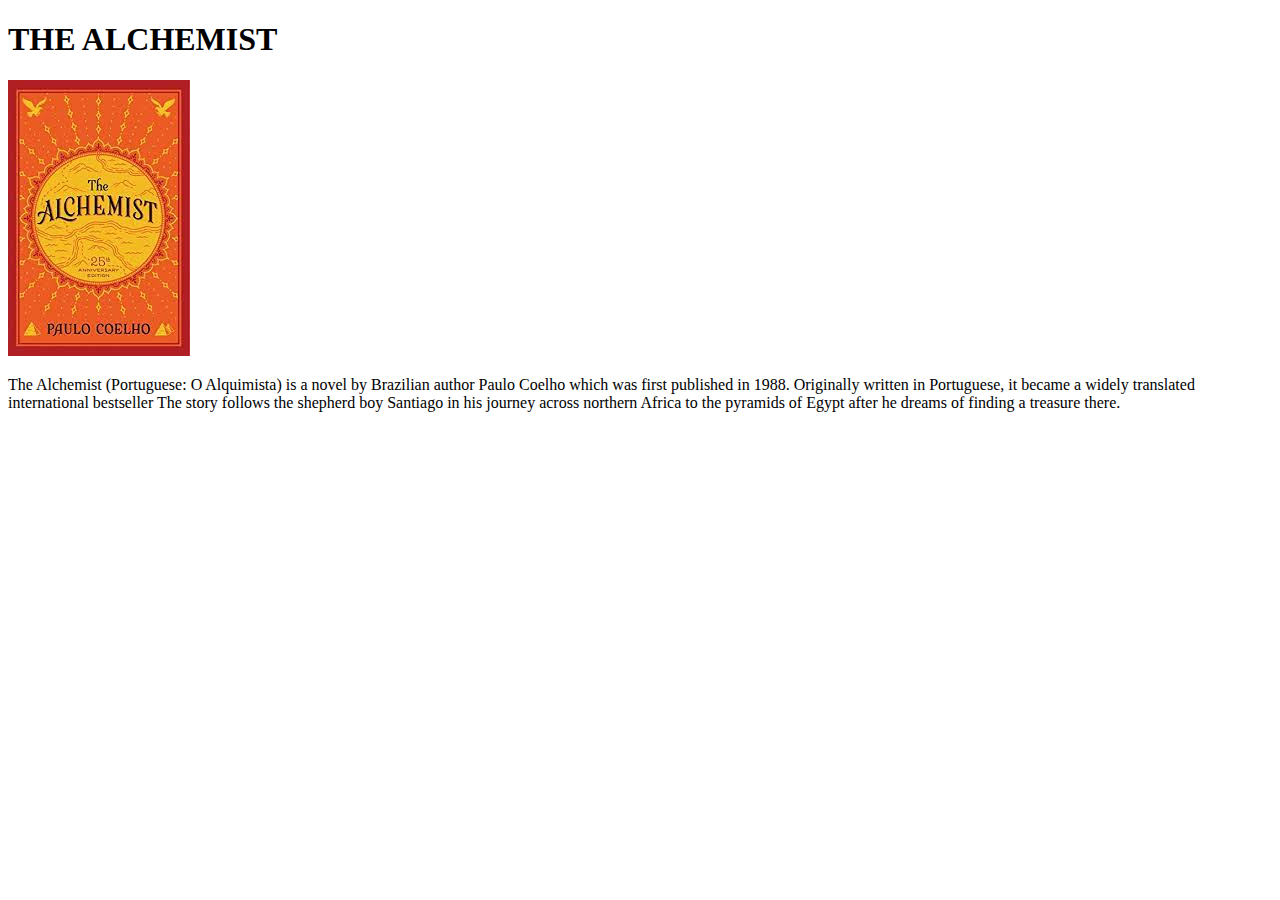
<file: pages/ALCHEMIST.HTML>
<!DOCTYPE html>
<html lang="en">
<head>
    <meta charset="UTF-8">
    <meta name="viewport" content="width=device-width, initial-scale=1.0">
    <title>Document</title>
    <link href="https://cdn.jsdelivr.net/npm/bootstrap@5.3.2/dist/css/bootstrap.min.css" rel="stylesheet" integrity="sha384-T3c6CoIi6uLrA9TneNEoa7RxnatzjcDSCmG1MXxSR1GAsXEV/Dwwykc2MPK8M2HN" crossorigin="anonymous">

</head>
<body>
   
     
<h1 class="display-1 text-center">THE ALCHEMIST</h1>
    <div class="container d-flex justify-content-center">
        <img src="[data-uri]" alt="">
    </div>
   <div class="container">
    <p>
        The Alchemist (Portuguese: O Alquimista) is a novel by Brazilian author Paulo Coelho which was first published in 1988. Originally written in Portuguese, it became a widely translated international bestseller The story follows the shepherd boy Santiago in his journey across northern Africa to the pyramids of Egypt after he dreams of finding a treasure there.
</p>

   </div>



    <script src="https://cdn.jsdelivr.net/npm/bootstrap@5.3.2/dist/js/bootstrap.bundle.min.js" integrity="sha384-C6RzsynM9kWDrMNeT87bh95OGNyZPhcTNXj1NW7RuBCsyN/o0jlpcV8Qyq46cDfL" crossorigin="anonymous"></script>
</body>
</html>
</file>
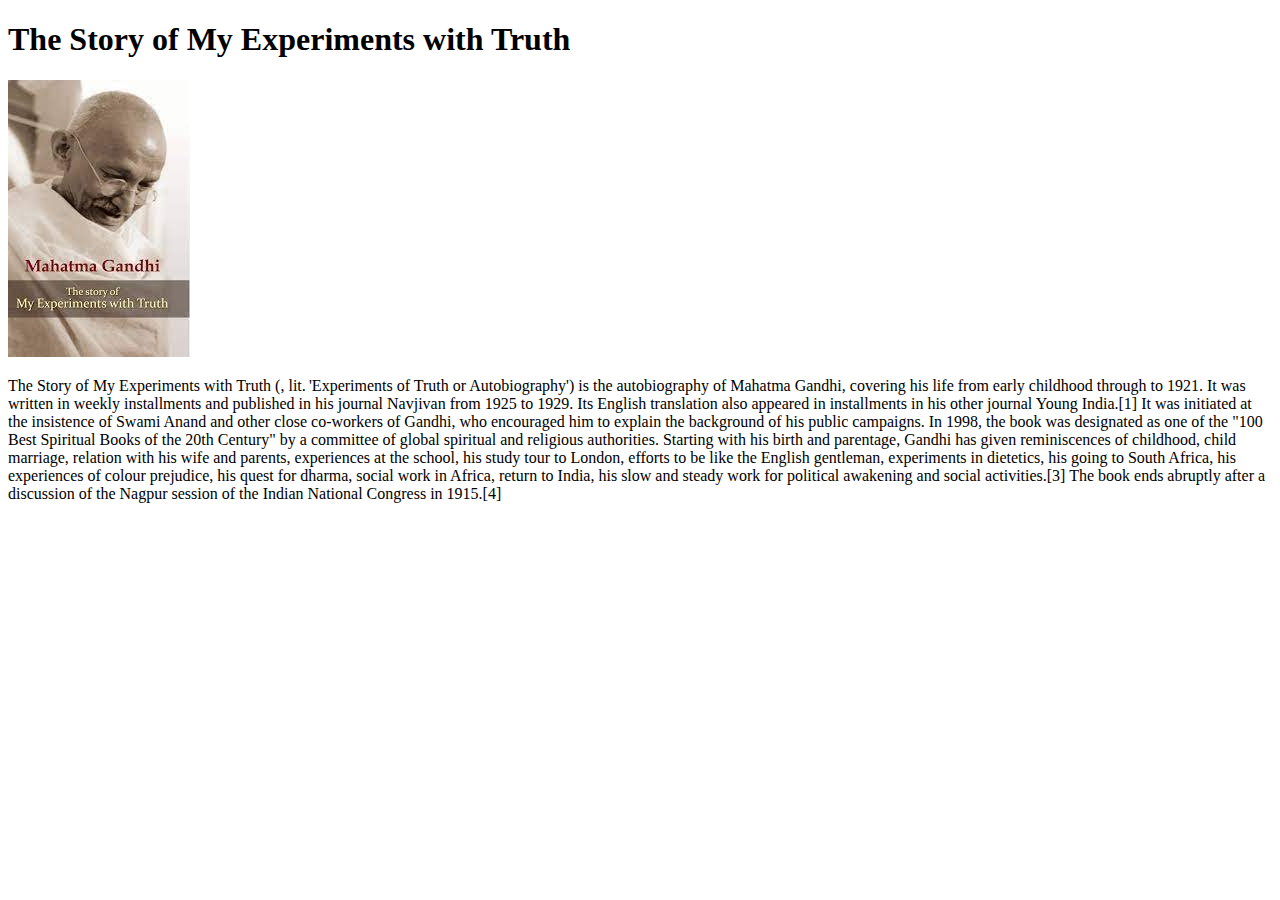
<file: pages/gandhi.html>
<!DOCTYPE html>
<html lang="en">
<head>
    <meta charset="UTF-8">
    <meta name="viewport" content="width=device-width, initial-scale=1.0">
    <title>Document</title>
    <link href="https://cdn.jsdelivr.net/npm/bootstrap@5.3.2/dist/css/bootstrap.min.css" rel="stylesheet" integrity="sha384-T3c6CoIi6uLrA9TneNEoa7RxnatzjcDSCmG1MXxSR1GAsXEV/Dwwykc2MPK8M2HN" crossorigin="anonymous">

</head>
<body>
   
     
<h1 class="display-1 text-center">The Story of My Experiments with Truth</h1>
    <div class="container d-flex justify-content-center">
        <img src="[data-uri]" alt="">
    </div>
   <div class="container">
    <p>
        The Story of My Experiments with Truth (, lit. 'Experiments of Truth or Autobiography') is the autobiography of Mahatma Gandhi, covering his life from early childhood through to 1921. It was written in weekly installments and published in his journal Navjivan from 1925 to 1929. Its English translation also appeared in installments in his other journal Young India.[1] It was initiated at the insistence of Swami Anand and other close co-workers of Gandhi, who encouraged him to explain the background of his public campaigns. In 1998, the book was designated as one of the "100 Best Spiritual Books of the 20th Century" by a committee of global spiritual and religious authorities.
        Starting with his birth and parentage, Gandhi has given reminiscences of childhood, child marriage, relation with his wife and parents, experiences at the school, his study tour to London, efforts to be like the English gentleman, experiments in dietetics, his going to South Africa, his experiences of colour prejudice, his quest for dharma, social work in Africa, return to India, his slow and steady work for political awakening and social activities.[3] The book ends abruptly after a discussion of the Nagpur session of the Indian National Congress in 1915.[4]
</p>

   </div>



    <script src="https://cdn.jsdelivr.net/npm/bootstrap@5.3.2/dist/js/bootstrap.bundle.min.js" integrity="sha384-C6RzsynM9kWDrMNeT87bh95OGNyZPhcTNXj1NW7RuBCsyN/o0jlpcV8Qyq46cDfL" crossorigin="anonymous"></script>
</body>
</html>
</file>
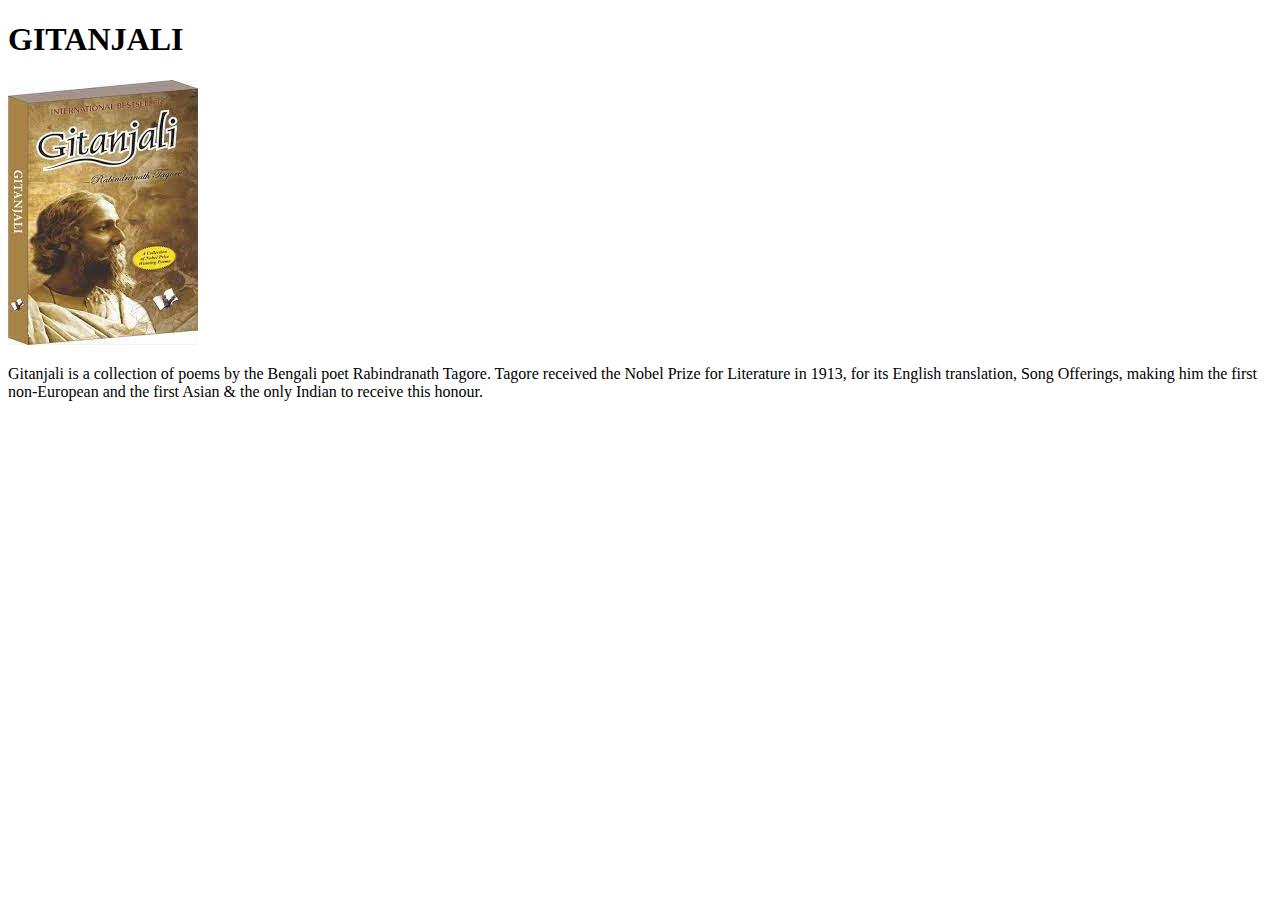
<file: pages/GITANJALI.HTML>
<!DOCTYPE html>
<html lang="en">
<head>
    <meta charset="UTF-8">
    <meta name="viewport" content="width=device-width, initial-scale=1.0">
    <title>Document</title>
    <link href="https://cdn.jsdelivr.net/npm/bootstrap@5.3.2/dist/css/bootstrap.min.css" rel="stylesheet" integrity="sha384-T3c6CoIi6uLrA9TneNEoa7RxnatzjcDSCmG1MXxSR1GAsXEV/Dwwykc2MPK8M2HN" crossorigin="anonymous">

</head>
<body>
   
     
<h1 class="display-1 text-center">GITANJALI</h1>
    <div class="container d-flex justify-content-center">
        <img src="[data-uri]" alt="">
    </div>
   <div class="container">
    <p>
        Gitanjali is a collection of poems by the Bengali poet Rabindranath Tagore. Tagore received the Nobel Prize for Literature in 1913, for its English translation, Song Offerings, making him the first non-European and the first Asian & the only Indian to receive this honour.
</p>

   </div>



    <script src="https://cdn.jsdelivr.net/npm/bootstrap@5.3.2/dist/js/bootstrap.bundle.min.js" integrity="sha384-C6RzsynM9kWDrMNeT87bh95OGNyZPhcTNXj1NW7RuBCsyN/o0jlpcV8Qyq46cDfL" crossorigin="anonymous"></script>
</body>
</html>
</file>
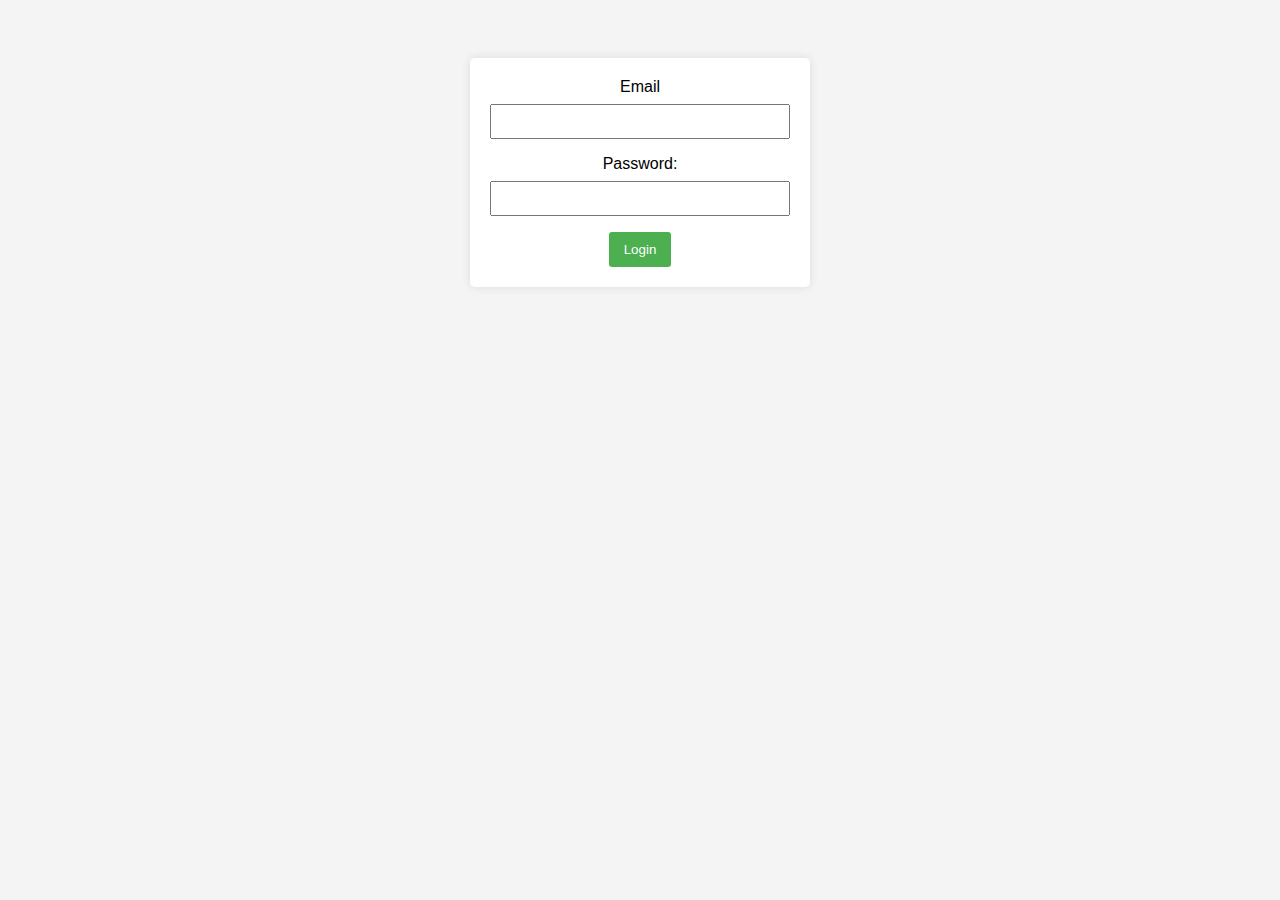
<file: pages/login.html>
<!-- <!DOCTYPE html>
<html lang="en">
<head>
    <meta charset="UTF-8">
    <meta name="viewport" content="width=device-width, initial-scale=1.0">
    <title>Document</title>
    <link href="https://cdn.jsdelivr.net/npm/bootstrap@5.3.2/dist/css/bootstrap.min.css" rel="stylesheet" integrity="sha384-T3c6CoIi6uLrA9TneNEoa7RxnatzjcDSCmG1MXxSR1GAsXEV/Dwwykc2MPK8M2HN" crossorigin="anonymous">
<link rel="stylesheet" href="../style/login.css">
</head>
<body>
    <section class="vh-100">
        <div class="container-fluid h-custom">
          <div class="row d-flex justify-content-center align-items-center h-100">
            <div class="col-md-9 col-lg-6 col-xl-5">
              <img src="https://mdbcdn.b-cdn.net/img/Photos/new-templates/bootstrap-login-form/draw2.webp"
                class="img-fluid" alt="Sample image">
            </div>
            <div class="col-md-8 col-lg-6 col-xl-4 offset-xl-1">
              <form onsubmit="return click()">
          
                  <input type="email" id="email"> <br>
                  <div id="emailvalidation"></div><br>
                  <input type="password">
                  <button type="submit">login</button>
                  
              
               
                <-- Email input -->
                <!-- <div class="form-outline mb-4">
                  <input type="email" id="email" class="form-control form-control-lg"
                    placeholder="Enter a valid email address" />
                  <label class="form-label" for="form3Example3">Email address</label>
                  <div id="emailvalidation"></div>
                </div>
      
                
                <div class="form-outline mb-3">
                  <input type="password" id="password" class="form-control form-control-lg"
                    placeholder="Enter password" />
                  <label class="form-label" for="form3Example4">Password</label>
                  <div id="passwordvalidation"></div>
                </div>
      
                <div class="d-flex justify-content-between align-items-center">
                  
                  <div class="form-check mb-0">
                    <input class="form-check-input me-2" type="checkbox" value="" id="form2Example3" />
                    <label class="form-check-label" for="form2Example3">
                      Remember me
                    </label>
                  </div>
                  <a href="#!" class="text-body">Forgot password?</a>
                </div>
      
                <div class="text-center text-lg-start mt-4 pt-2">
                  <button type="submit" class="btn btn-primary btn-lg"
                    style="padding-left: 2.5rem; padding-right: 2.5rem;">Login</button>
                  <p class="small fw-bold mt-2 pt-1 mb-0">Don't have an account? <a href="#!"
                      class="link-danger">Register</a></p>
                </div> -->
      
              <!-- </form>
            </div>
          </div>
        </div>
        <div
          class="d-flex flex-column flex-md-row text-center text-md-start justify-content-between py-4 px-4 px-xl-5 bg-primary">
          
          <div class="text-white mb-3 mb-md-0">
            Copyright © 2020. All rights reserved.
          </div>
          
          <div>
            <a href="#!" class="text-white me-4">
              <i class="fab fa-facebook-f"></i>
            </a>
            <a href="#!" class="text-white me-4">
              <i class="fab fa-twitter"></i>
            </a>
            <a href="#!" class="text-white me-4">
              <i class="fab fa-google"></i>
            </a>
            <a href="#!" class="text-white">
              <i class="fab fa-linkedin-in"></i>
            </a>
          </div>
          
        </div>
      </section>
      <script src="https://cdn.jsdelivr.net/npm/bootstrap@5.3.2/dist/js/bootstrap.bundle.min.js" integrity="sha384-C6RzsynM9kWDrMNeT87bh95OGNyZPhcTNXj1NW7RuBCsyN/o0jlpcV8Qyq46cDfL" crossorigin="anonymous"></script>   
</body>
</html>  -->


<!DOCTYPE html>
<html lang="en">
<head>
  <meta charset="UTF-8">
  <meta name="viewport" content="width=device-width, initial-scale=1.0">
  <title>Login Form</title>
  <style>
    body {
      font-family: Arial, sans-serif;
      background-color: #f4f4f4;
      text-align: center;
      padding: 50px;
    }
    form {
      max-width: 300px;
      margin: 0 auto;
      background-color: #fff;
      padding: 20px;
      border-radius: 5px;
      box-shadow: 0 0 10px rgba(0, 0, 0, 0.1);
    }
    label {
      display: block;
      margin-bottom: 8px;
    }
    input {
      width: 100%;
      padding: 8px;
      margin-bottom: 16px;
      box-sizing: border-box;
    }
    button {
      background-color: #4caf50;
      color: #fff;
      padding: 10px 15px;
      border: none;
      border-radius: 3px;
      cursor: pointer;
    }
  </style>
</head>
<body>
  <form action="#" onsubmit="return click()">
    <label for="email">Email </label>
    <input type="text" id="email">
    <div id="emailvalidation"></div>

    <label for="password">Password:</label>
    <input type="password" id="password" name="password">

    <button type="submit">Login</button>
  </form>
  <script src="login.js"></script>
</body>
</html>
</file>
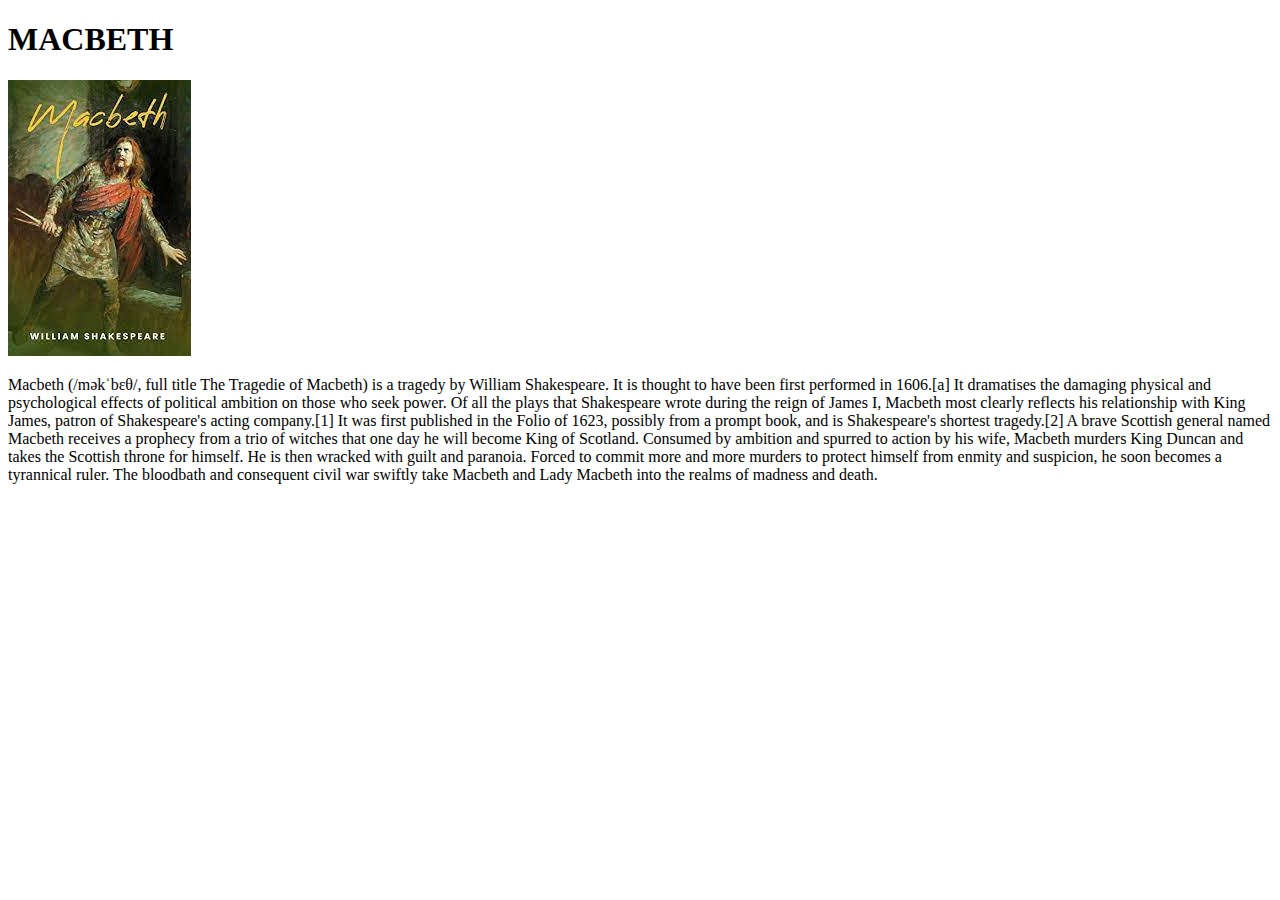
<file: pages/MACBETH.HTML>
<!DOCTYPE html>
<html lang="en">
<head>
    <meta charset="UTF-8">
    <meta name="viewport" content="width=device-width, initial-scale=1.0">
    <title>Document</title>
    <link href="https://cdn.jsdelivr.net/npm/bootstrap@5.3.2/dist/css/bootstrap.min.css" rel="stylesheet" integrity="sha384-T3c6CoIi6uLrA9TneNEoa7RxnatzjcDSCmG1MXxSR1GAsXEV/Dwwykc2MPK8M2HN" crossorigin="anonymous">

</head>
<body>
   
     
<h1 class="display-1 text-center">MACBETH</h1>
    <div class="container d-flex justify-content-center">
        <img src="[data-uri]" alt="">
    </div>
   <div class="container">
    <p>
 Macbeth (/məkˈbɛθ/, full title The Tragedie of Macbeth) is a tragedy by William Shakespeare. It is thought to have been first performed in 1606.[a] It dramatises the damaging physical and psychological effects of political ambition on those who seek power. Of all the plays that Shakespeare wrote during the reign of James I, Macbeth most clearly reflects his relationship with King James, patron of Shakespeare's acting company.[1] It was first published in the Folio of 1623, possibly from a prompt book, and is Shakespeare's shortest tragedy.[2]
 A brave Scottish general named Macbeth receives a prophecy from a trio of witches that one day he will become King of Scotland. Consumed by ambition and spurred to action by his wife, Macbeth murders King Duncan and takes the Scottish throne for himself. He is then wracked with guilt and paranoia. Forced to commit more and more murders to protect himself from enmity and suspicion, he soon becomes a tyrannical ruler. The bloodbath and consequent civil war swiftly take Macbeth and Lady Macbeth into the realms of madness and death.


   </div>



    <script src="https://cdn.jsdelivr.net/npm/bootstrap@5.3.2/dist/js/bootstrap.bundle.min.js" integrity="sha384-C6RzsynM9kWDrMNeT87bh95OGNyZPhcTNXj1NW7RuBCsyN/o0jlpcV8Qyq46cDfL" crossorigin="anonymous"></script>
</body>
</html>
</file>
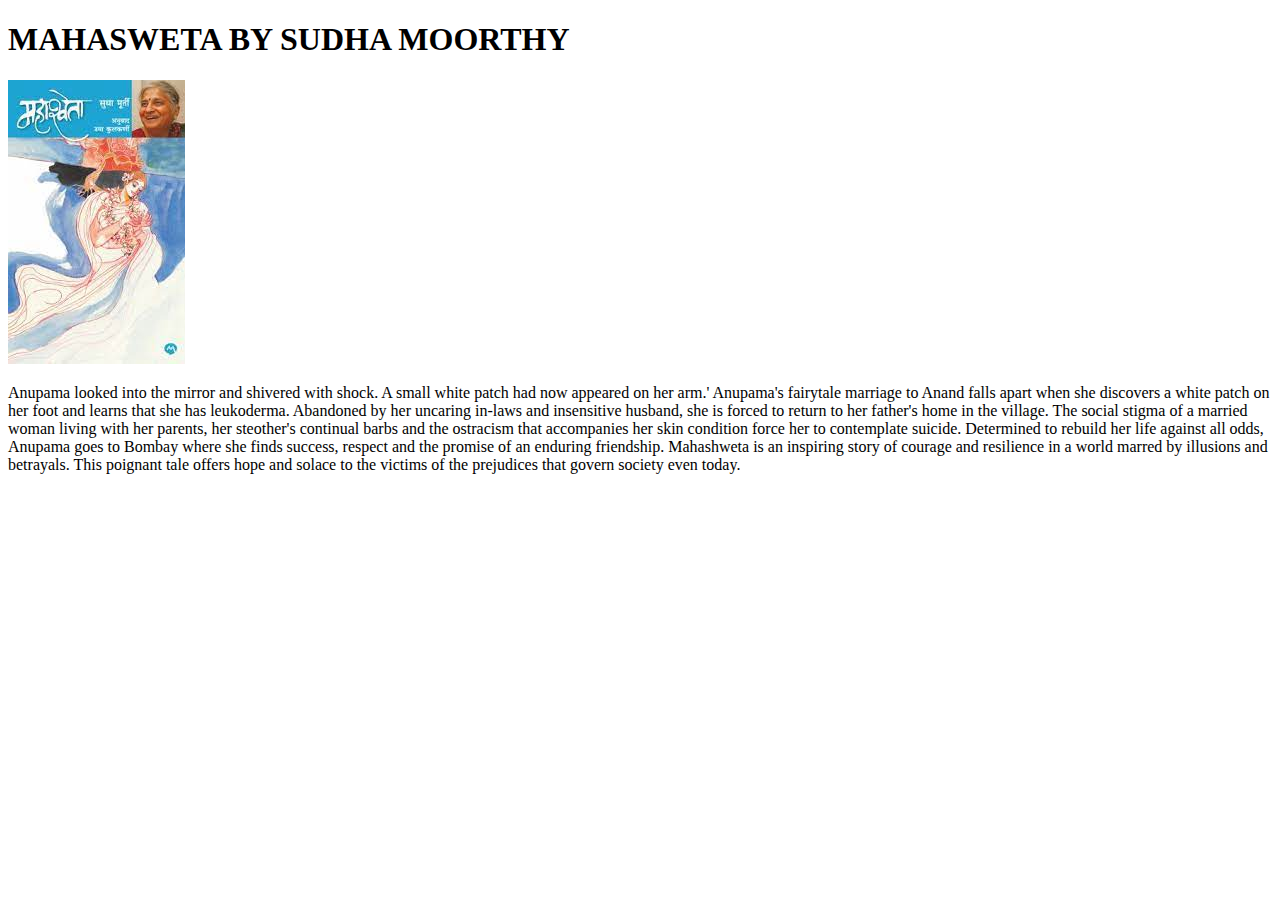
<file: pages/MAHASWETA.HTML>
<!DOCTYPE html>
<html lang="en">
<head>
    <meta charset="UTF-8">
    <meta name="viewport" content="width=device-width, initial-scale=1.0">
    <title>Document</title>
    <link href="https://cdn.jsdelivr.net/npm/bootstrap@5.3.2/dist/css/bootstrap.min.css" rel="stylesheet" integrity="sha384-T3c6CoIi6uLrA9TneNEoa7RxnatzjcDSCmG1MXxSR1GAsXEV/Dwwykc2MPK8M2HN" crossorigin="anonymous">

</head>
<body>
   
     
<h1 class="display-1 text-center">MAHASWETA BY SUDHA MOORTHY</h1>
    <div class="container d-flex justify-content-center">
        <img src="[data-uri]" alt="">
    </div>
   <div class="container">
    <p>
        Anupama looked into the mirror and shivered with shock. A small white patch had now appeared on her arm.' Anupama's fairytale marriage to Anand falls apart when she discovers a white patch on her foot and learns that she has leukoderma. Abandoned by her uncaring in-laws and insensitive husband, she is forced to return to her father's home in the village. The social stigma of a married woman living with her parents, her steother's continual barbs and the ostracism that accompanies her skin condition force her to contemplate suicide. Determined to rebuild her life against all odds, Anupama goes to Bombay where she finds success, respect and the promise of an enduring friendship. Mahashweta is an inspiring story of courage and resilience in a world marred by illusions and betrayals. This poignant tale offers hope and solace to the victims of the prejudices that govern society even today.
</p>

   </div>



    <script src="https://cdn.jsdelivr.net/npm/bootstrap@5.3.2/dist/js/bootstrap.bundle.min.js" integrity="sha384-C6RzsynM9kWDrMNeT87bh95OGNyZPhcTNXj1NW7RuBCsyN/o0jlpcV8Qyq46cDfL" crossorigin="anonymous"></script>
</body>
</html>
</file>
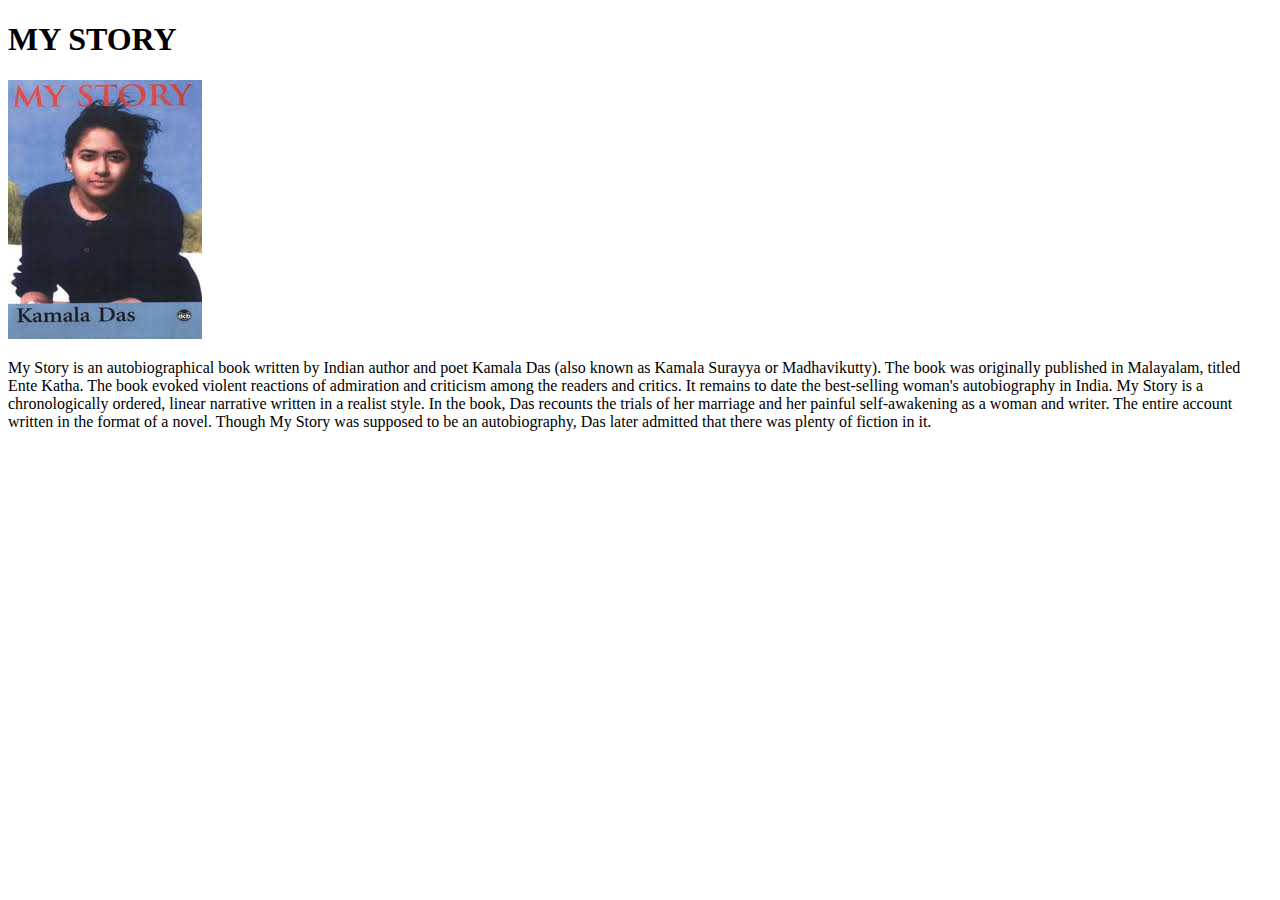
<file: pages/MYSTORY.HTML>
<!DOCTYPE html>
<html lang="en">
<head>
    <meta charset="UTF-8">
    <meta name="viewport" content="width=device-width, initial-scale=1.0">
    <title>Document</title>
    <link href="https://cdn.jsdelivr.net/npm/bootstrap@5.3.2/dist/css/bootstrap.min.css" rel="stylesheet" integrity="sha384-T3c6CoIi6uLrA9TneNEoa7RxnatzjcDSCmG1MXxSR1GAsXEV/Dwwykc2MPK8M2HN" crossorigin="anonymous">

</head>
<body>
   
     
<h1 class="display-1 text-center">MY STORY</h1>
    <div class="container d-flex justify-content-center">
        <img src="[data-uri]" alt="">
    </div>
   <div class="container">
    <p>
My Story is an autobiographical book written by Indian author and poet Kamala Das (also known as Kamala Surayya or Madhavikutty). The book was originally published in Malayalam, titled Ente Katha. The book evoked violent reactions of admiration and criticism among the readers and critics. It remains to date the best-selling woman's autobiography in India.
My Story is a chronologically ordered, linear narrative written in a realist style. In the book, Das recounts the trials of her marriage and her painful self-awakening as a woman and writer. The entire account written in the format of a novel. Though My Story was supposed to be an autobiography, Das later admitted that there was plenty of fiction in it.
</p>

   </div>



    <script src="https://cdn.jsdelivr.net/npm/bootstrap@5.3.2/dist/js/bootstrap.bundle.min.js" integrity="sha384-C6RzsynM9kWDrMNeT87bh95OGNyZPhcTNXj1NW7RuBCsyN/o0jlpcV8Qyq46cDfL" crossorigin="anonymous"></script>
</body>
</html>
</file>
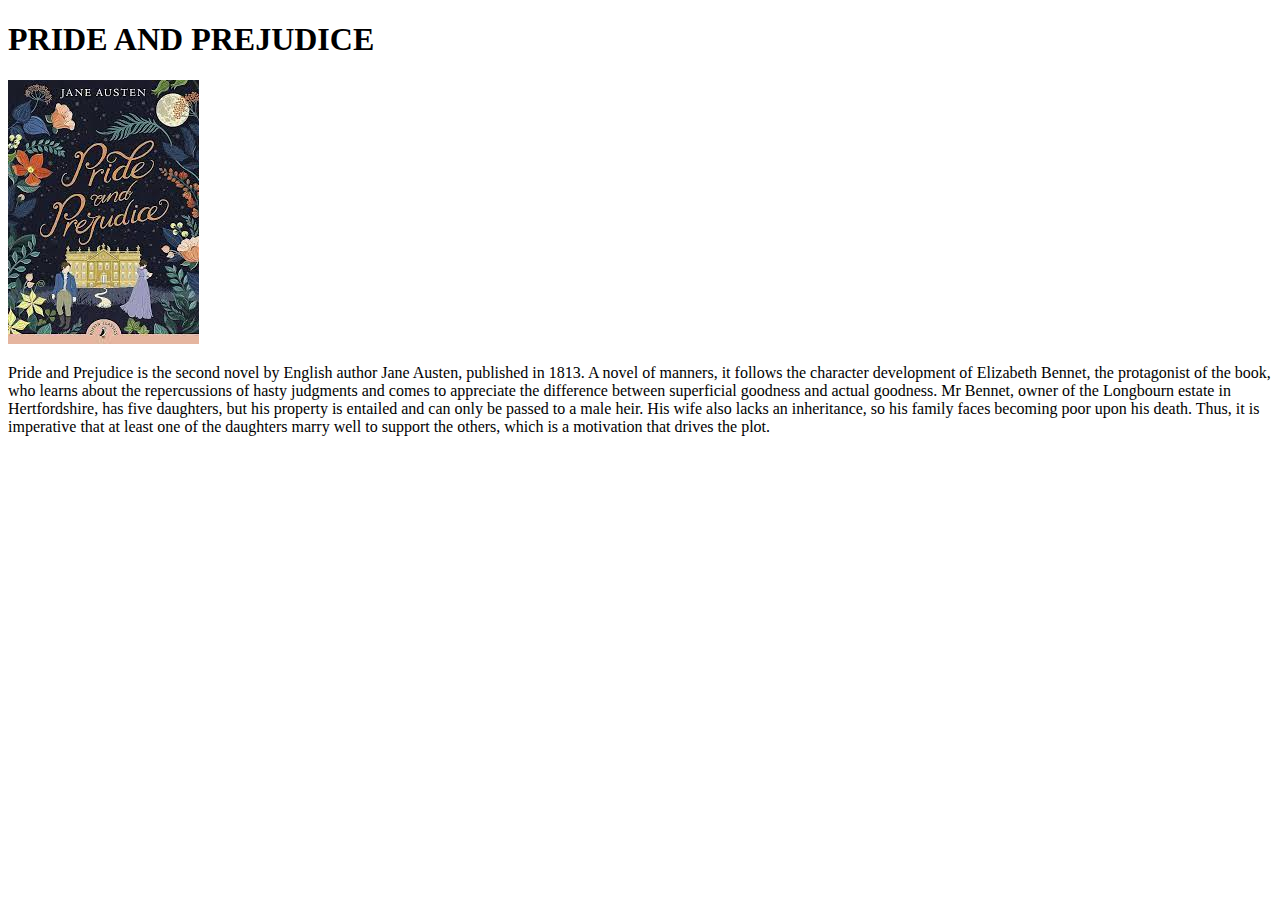
<file: pages/PREJUDICE.HTML>
<!DOCTYPE html>
<html lang="en">
<head>
    <meta charset="UTF-8">
    <meta name="viewport" content="width=device-width, initial-scale=1.0">
    <title>Document</title>
    <link href="https://cdn.jsdelivr.net/npm/bootstrap@5.3.2/dist/css/bootstrap.min.css" rel="stylesheet" integrity="sha384-T3c6CoIi6uLrA9TneNEoa7RxnatzjcDSCmG1MXxSR1GAsXEV/Dwwykc2MPK8M2HN" crossorigin="anonymous">

</head>
<body>
   
     
<h1 class="display-1 text-center">PRIDE AND PREJUDICE</h1>
    <div class="container d-flex justify-content-center">
        <img src="[data-uri]" alt="">
    </div>
   <div class="container">
    <p>
        Pride and Prejudice is the second novel by English author Jane Austen, published in 1813. A novel of manners, it follows the character development of Elizabeth Bennet, the protagonist of the book, who learns about the repercussions of hasty judgments and comes to appreciate the difference between superficial goodness and actual goodness.
        Mr Bennet, owner of the Longbourn estate in Hertfordshire, has five daughters, but his property is entailed and can only be passed to a male heir. His wife also lacks an inheritance, so his family faces becoming poor upon his death. Thus, it is imperative that at least one of the daughters marry well to support the others, which is a motivation that drives the plot.
</p>

   </div>



    <script src="https://cdn.jsdelivr.net/npm/bootstrap@5.3.2/dist/js/bootstrap.bundle.min.js" integrity="sha384-C6RzsynM9kWDrMNeT87bh95OGNyZPhcTNXj1NW7RuBCsyN/o0jlpcV8Qyq46cDfL" crossorigin="anonymous"></script>
</body>
</html>
</file>
<file: style/login.css>
.divider:after,
.divider:before {
content: "";
flex: 1;
height: 1px;
background: #eee;
}
.h-custom {
height: calc(100% - 73px);
}
@media (max-width: 450px) {
.h-custom {
height: 100%;
}
}
</file>
